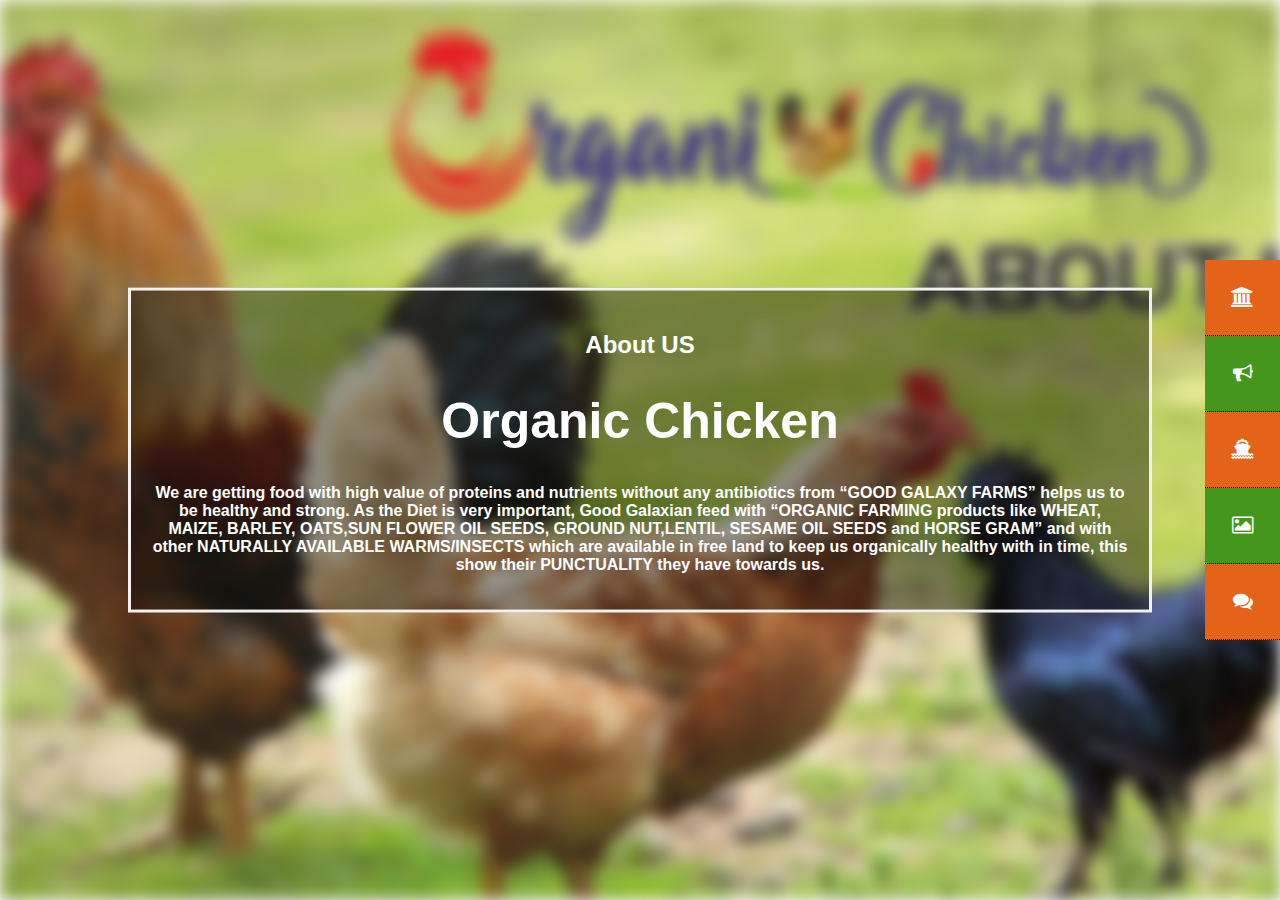
<file: about.html>
<!DOCTYPE html>
<html lang="en">
<head>
    <meta charset="UTF-8">
    <meta http-equiv="X-UA-Compatible" content="IE=edge">
    <meta name="viewport" content="width=device-width, initial-scale=1.0">
    <link href="https://fonts.googleapis.com/css2?family=Roboto&display=swap" rel="stylesheet">
    <link rel="stylesheet" href="https://cdnjs.cloudflare.com/ajax/libs/font-awesome/4.7.0/css/font-awesome.min.css">
    <link rel="stylesheet" href="about.css">
    <title>about</title>
    <style>
        body, html {
            height: 100%;
            margin: 0;
            font-family: Arial, Helvetica, sans-serif;
        }

        * {
        box-sizing: border-box;
        }

        .bg-image {
            /* The image used */
            background-image: url('images/About_us_header.jpg');
            
            /* Add the blur effect */
            filter: blur(8px);
            -webkit-filter: blur(8px);
            
            /* Full height */
            height: 100%; 
            
            /* Center and scale the image nicely */
            background-position: center;
            background-repeat: no-repeat;
            background-size: cover;
            /*background-attachment: fixed; 
           background-size: 100% 100%;*/
        }

        .bg-text {
            background-color: rgb(0,0,0); /* Fallback color */
            background-color: rgba(0,0,0, 0.4); /* Black w/opacity/see-through */
            color: white;
            font-weight: bold;
            border: 3px solid #f1f1f1;
            position: absolute;
            top: 50%;
            left: 50%;
            transform: translate(-50%, -50%);
            z-index: 2;
            width: 80%;
            padding: 20px;
            text-align: center;
        }
    </style>
</head>
<body>
        <div class="icon-bar" style="vertical-align: middle;">
          <a href="index.html" class="home">
            <span class="tooltiptext">Home</span>
            <i class="fa fa-institution"></i>
          </a>
          <a href="#" class="about">
            <span class="tooltiptext">About</span>
            <i class="fa fa-bullhorn"></i></a>
          <a href="breed.html" class="breed">
            <span class="tooltiptext">Breeds</span>
            <i class="fa fa-ship"></i></a>
          <a href="gallery.html" class="gallery">
            <span class="tooltiptext">Gallery</span>
            <i class="fa fa-picture-o"></i></a>
          <a href="contact.html" class="contact">
            <span class="tooltiptext">Contact US</span>
            <i class="fa fa-comments"></i></a>
        </div>
    
    <div class="bg-image"></div>
    <div class="bg-text">
        <h2>About US</h2>
        <h1 style="font-size:50px">Organic Chicken</h1>
        <p style="color: white;">
            We are getting food with high value of proteins and nutrients without any antibiotics from “GOOD GALAXY FARMS” 
            helps us to be healthy and strong. As the Diet is very important, Good Galaxian feed with “ORGANIC FARMING 
            products like WHEAT, MAIZE, BARLEY, OATS,SUN FLOWER OIL SEEDS, GROUND NUT,LENTIL, SESAME OIL SEEDS and 
            HORSE GRAM” and with other NATURALLY AVAILABLE WARMS/INSECTS which are available in free land to keep us 
            organically healthy with in time, this show their PUNCTUALITY they have towards us.
        </p>
    </div>
</body>
</html>
</file>
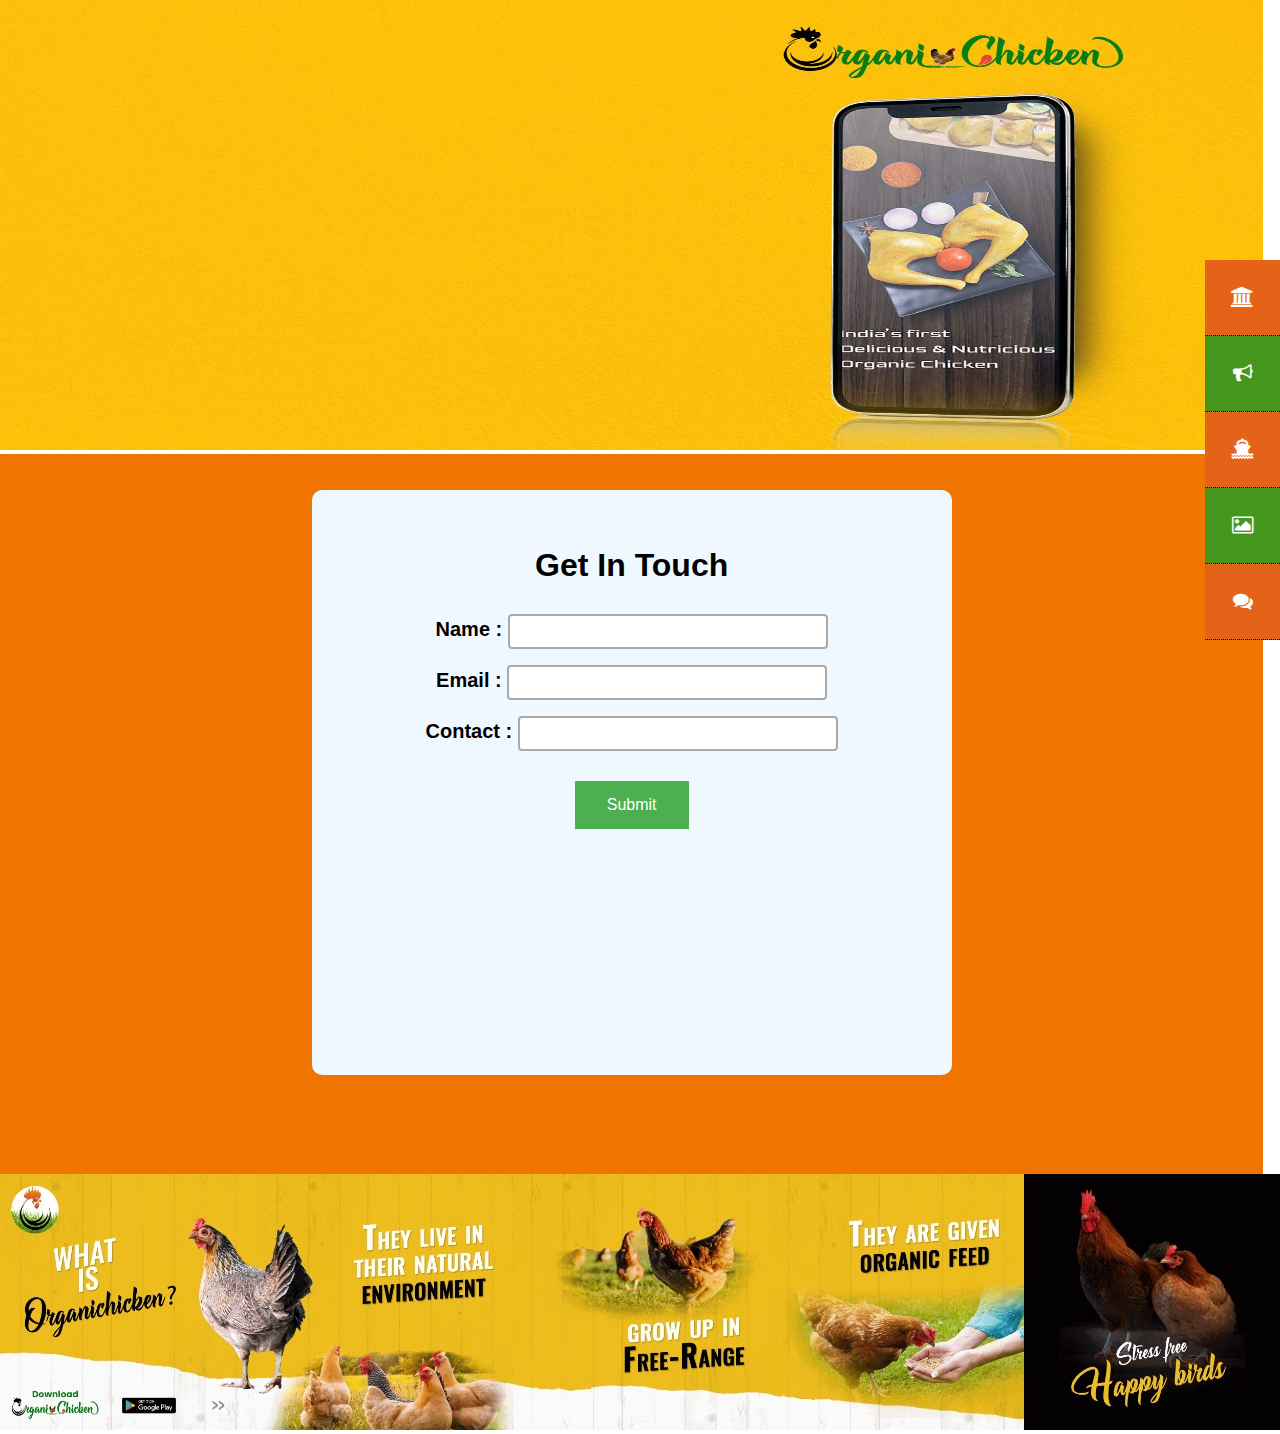
<file: contact.html>
<!DOCTYPE html>
<html lang="en">
<head>
    <meta charset="UTF-8">
    <meta http-equiv="X-UA-Compatible" content="IE=edge">
    <meta name="viewport" content="width=device-width, initial-scale=1.0">
    <link rel="stylesheet" href="contact.css">
    <link href="https://fonts.googleapis.com/css2?family=Roboto&display=swap" rel="stylesheet">
    <link rel="stylesheet" href="https://cdnjs.cloudflare.com/ajax/libs/font-awesome/4.7.0/css/font-awesome.min.css">
    
    <title>Document</title>
</head>
<body>
    <div class="icon-bar" style="vertical-align: middle;">
        <a href="index.html" class="home">
          <span class="tooltiptext">Home</span>
          <i class="fa fa-institution"></i>
        </a>
        <a href="about.html" class="about">
          <span class="tooltiptext">About</span>
          <i class="fa fa-bullhorn"></i></a>
        <a href="breed.html" class="breed">
          <span class="tooltiptext">Breeds</span>
          <i class="fa fa-ship"></i></a>
        <a href="gallery.html" class="gallery">
          <span class="tooltiptext">Gallery</span>
          <i class="fa fa-picture-o"></i></a>
        <a href="#" class="contact">
          <span class="tooltiptext">Contact US</span>
          <i class="fa fa-comments"></i></a>
      </div>
      <div class="mainimg">
        <img src="images/hero-image1.jpg" alt="Mainimage">
      </div>
      <div class="details">
        <br><br>  
        <center>
          <div class="inner">
            <br><br>
            <center><h1>Get In Touch</h1></center>
            <form action="https://sheetdb.io/api/v1/21ss6oypk93wx" method="POST" id="sheetdb-form">
              <label for="name" class="textd">Name : </label>
              <input name="data[name]"><br>
              <label for="email" class="textd">Email :  </label>
              <input name="data[email]"><br>
              <label for="contact" class="textd">Contact : </label>
              <input name="data[contact]"><br><br>
              <button type="submit" class = "button">Submit</button>
            </form>
            
            <script>
              var form = document.getElementById('sheetdb-form');
              form.addEventListener("submit", e => {
                e.preventDefault();
                fetch(form.action, {
                    method : "POST",
                    body: new FormData(document.getElementById("sheetdb-form")),
                }).then(
                    response => response.json()
                ).then((html) => {
                  // you can put any JS code here
                  alert('We will get back to you!')
                });
              });
            </script>
          </div>
        </center>
        
      </div>
      <div class="foot">
        <img src="images/contactfoot.jpg" alt="" width="100%">
      </div>
</body>
</html>
</file>
<file: about.css>
.icon-bar {
    z-index: 1;
    position: fixed;
    top: 50%;
    right: 0vw;
    -webkit-transform: translateY(-50%);
    -ms-transform: translateY(-50%);
    transform: translateY(-50%);
  }
  
  .icon-bar a {
    display: block;
    text-align: center;
    padding: 26px;
    transition: all 0.3s ease;
    color: white;
    font-size: 20px;
  }
  
  .icon-bar a:hover {
    background-color: #000;
  }
  
  .home {
    background: #e56318;
    color: white;
  }
  .about {
    background: #44961C;
    color: white;
  }
  .breed {
    background: #e56318;
    color: white;
  }
  .gallery {
    background: #44961C;
    color: white;
  }
  .contact {
    background: #e56318;
    color: white;
  }
  .home {
    position: relative;
    display: inline-block;
    border-bottom: 1px dotted black;
  }
  
  .home .tooltiptext {
    visibility: hidden;
    width: 120px;
    background-color: black;
    color: #fff;
    text-align: center;
    border-radius: 6px;
    padding: 5px 0;
  
    /* Position the tooltip */
    position: absolute;
    z-index: 1;
    top: -1px;
    right: 105%;
  }
  
  .home:hover .tooltiptext {
    visibility: visible;
  }
  /*about  ---*/
  .about {
    position: relative;
    display: inline-block;
    border-bottom: 1px dotted black;
  }
  
  .about .tooltiptext {
    visibility: hidden;
    width: 120px;
    background-color: black;
    color: #fff;
    text-align: center;
    border-radius: 6px;
    padding: 5px 0;
  
    /* Position the tooltip */
    position: absolute;
    z-index: 1;
    top: -1px;
    right: 105%;
  }
  
  .about:hover .tooltiptext {
    visibility: visible;
  }
  /*breed-----*/
  .breed {
    position: relative;
    display: inline-block;
    border-bottom: 1px dotted black;
  }
  
  .breed .tooltiptext {
    visibility: hidden;
    width: 120px;
    background-color: black;
    color: #fff;
    text-align: center;
    border-radius: 6px;
    padding: 5px 0;
  
    /* Position the tooltip */
    position: absolute;
    z-index: 1;
    top: -1px;
    right: 105%;
  }
  
  .breed:hover .tooltiptext {
    visibility: visible;
  }
  /*gallery----*/
  .gallery {
    position: relative;
    display: inline-block;
    border-bottom: 1px dotted black;
  }
  
  .gallery .tooltiptext {
    visibility: hidden;
    width: 120px;
    background-color: black;
    color: #fff;
    text-align: center;
    border-radius: 6px;
    padding: 5px 0;
  
    /* Position the tooltip */
    position: absolute;
    z-index: 1;
    top: 1px;
    right: 105%;
  }
  
  .gallery:hover .tooltiptext {
    visibility: visible;
  }
  /*contact*/
  .contact {
    position: relative;
    display: inline-block;
    border-bottom: 1px dotted black;
  }
  
  .contact .tooltiptext {
    visibility: hidden;
    width: 120px;
    background-color: black;
    color: #fff;
    text-align: center;
    border-radius: 6px;
    padding: 5px 0;
  
    /* Position the tooltip */
    position: absolute;
    z-index: 1;
    top: -1px;
    right: 105%;
  }
  
  .contact:hover .tooltiptext {
    visibility: visible;
  }
</file>
<file: contact.css>
html {
    scroll-behavior: smooth;
  }
  * {
    box-sizing: border-box;
  }
  body {
    font-family: Verdana, sans-serif;
    margin: 0;
  }
.icon-bar {
    z-index: 1;
    position: fixed;
    top: 50%;
    right: 0vw;
    -webkit-transform: translateY(-50%);
    -ms-transform: translateY(-50%);
    transform: translateY(-50%);
  }
  
  .icon-bar a {
    display: block;
    text-align: center;
    padding: 26px;
    transition: all 0.3s ease;
    color: white;
    font-size: 20px;
  }
  
  .icon-bar a:hover {
    background-color: #000;
  }
  
  .home {
    background: #e56318;
    color: white;
  }
  .about {
    background: #44961C;
    color: white;
  }
  .breed {
    background: #e56318;
    color: white;
  }
  .gallery {
    background: #44961C;
    color: white;
  }
  .contact {
    background: #e56318;
    color: white;
  }
  .home {
    position: relative;
    display: inline-block;
    border-bottom: 1px dotted black;
  }
  
  .home .tooltiptext {
    visibility: hidden;
    width: 120px;
    background-color: black;
    color: #fff;
    text-align: center;
    border-radius: 6px;
    padding: 5px 0;
  
    /* Position the tooltip */
    position: absolute;
    z-index: 1;
    top: -1px;
    right: 105%;
  }
  
  .home:hover .tooltiptext {
    visibility: visible;
  }
  /*about  ---*/
  .about {
    position: relative;
    display: inline-block;
    border-bottom: 1px dotted black;
  }
  
  .about .tooltiptext {
    visibility: hidden;
    width: 120px;
    background-color: black;
    color: #fff;
    text-align: center;
    border-radius: 6px;
    padding: 5px 0;
  
    /* Position the tooltip */
    position: absolute;
    z-index: 1;
    top: -1px;
    right: 105%;
  }
  
  .about:hover .tooltiptext {
    visibility: visible;
  }
  /*breed-----*/
  .breed {
    position: relative;
    display: inline-block;
    border-bottom: 1px dotted black;
  }
  
  .breed .tooltiptext {
    visibility: hidden;
    width: 120px;
    background-color: black;
    color: #fff;
    text-align: center;
    border-radius: 6px;
    padding: 5px 0;
  
    /* Position the tooltip */
    position: absolute;
    z-index: 1;
    top: -1px;
    right: 105%;
  }
  
  .breed:hover .tooltiptext {
    visibility: visible;
  }
  /*gallery----*/
  .gallery {
    position: relative;
    display: inline-block;
    border-bottom: 1px dotted black;
  }
  
  .gallery .tooltiptext {
    visibility: hidden;
    width: 120px;
    background-color: black;
    color: #fff;
    text-align: center;
    border-radius: 6px;
    padding: 5px 0;
  
    /* Position the tooltip */
    position: absolute;
    z-index: 1;
    top: 1px;
    right: 105%;
  }
  
  .gallery:hover .tooltiptext {
    visibility: visible;
  }
  /*contact*/
  .contact {
    position: relative;
    display: inline-block;
    border-bottom: 1px dotted black;
  }
  
  .contact .tooltiptext {
    visibility: hidden;
    width: 120px;
    background-color: black;
    color: #fff;
    text-align: center;
    border-radius: 6px;
    padding: 5px 0;
  
    /* Position the tooltip */
    position: absolute;
    z-index: 1;
    top: -1px;
    right: 105%;
  }
  
  .contact:hover .tooltiptext {
    visibility: visible;
  }

  
.mainimg img{
  height: 50vh;
  width: 98.7vw;
}
.details{
  height: 80vh;
  width: 98.7vw;
  background-color: #f07400;
  align-items: center;
}
.inner{
  background-color: aliceblue;
  border-radius:10px;
  height: 65vh;
  width: 50vw;
}
.textd{
  text-align: left;
  display: inline;
  font-size: 20px;
  font-weight: bold;
  font-style: inherit;
}
input{
  width:50%;
  border:2px solid #aaa;
  border-radius:4px;
  margin:8px 0;
  outline:none;
  padding:8px;
  box-sizing:border-box;
  transition:.3s;
}

input:focus{
  border-color:dodgerBlue;
  box-shadow:0 0 8px 0 dodgerBlue;
}

.button{
  background-color: #4CAF50; /* Green */
  border: none;
  color: white;
  padding: 15px 32px;
  text-align: center;
  text-decoration: none;
  display: inline-block;
  font-size: 16px;
  margin: 4px 2px;
  cursor: pointer;
  -webkit-transition-duration: 0.4s; /* Safari */
  transition-duration: 0.4s;
}

.button:hover {
  box-shadow: 0 12px 16px 0 rgba(0,0,0,0.24),0 17px 50px 0 rgba(0,0,0,0.19);
}

@media only screen and (max-width: 600px) {
  .inner{
    height: 65vh;
  width: 90vw;
  }
}
</file>
